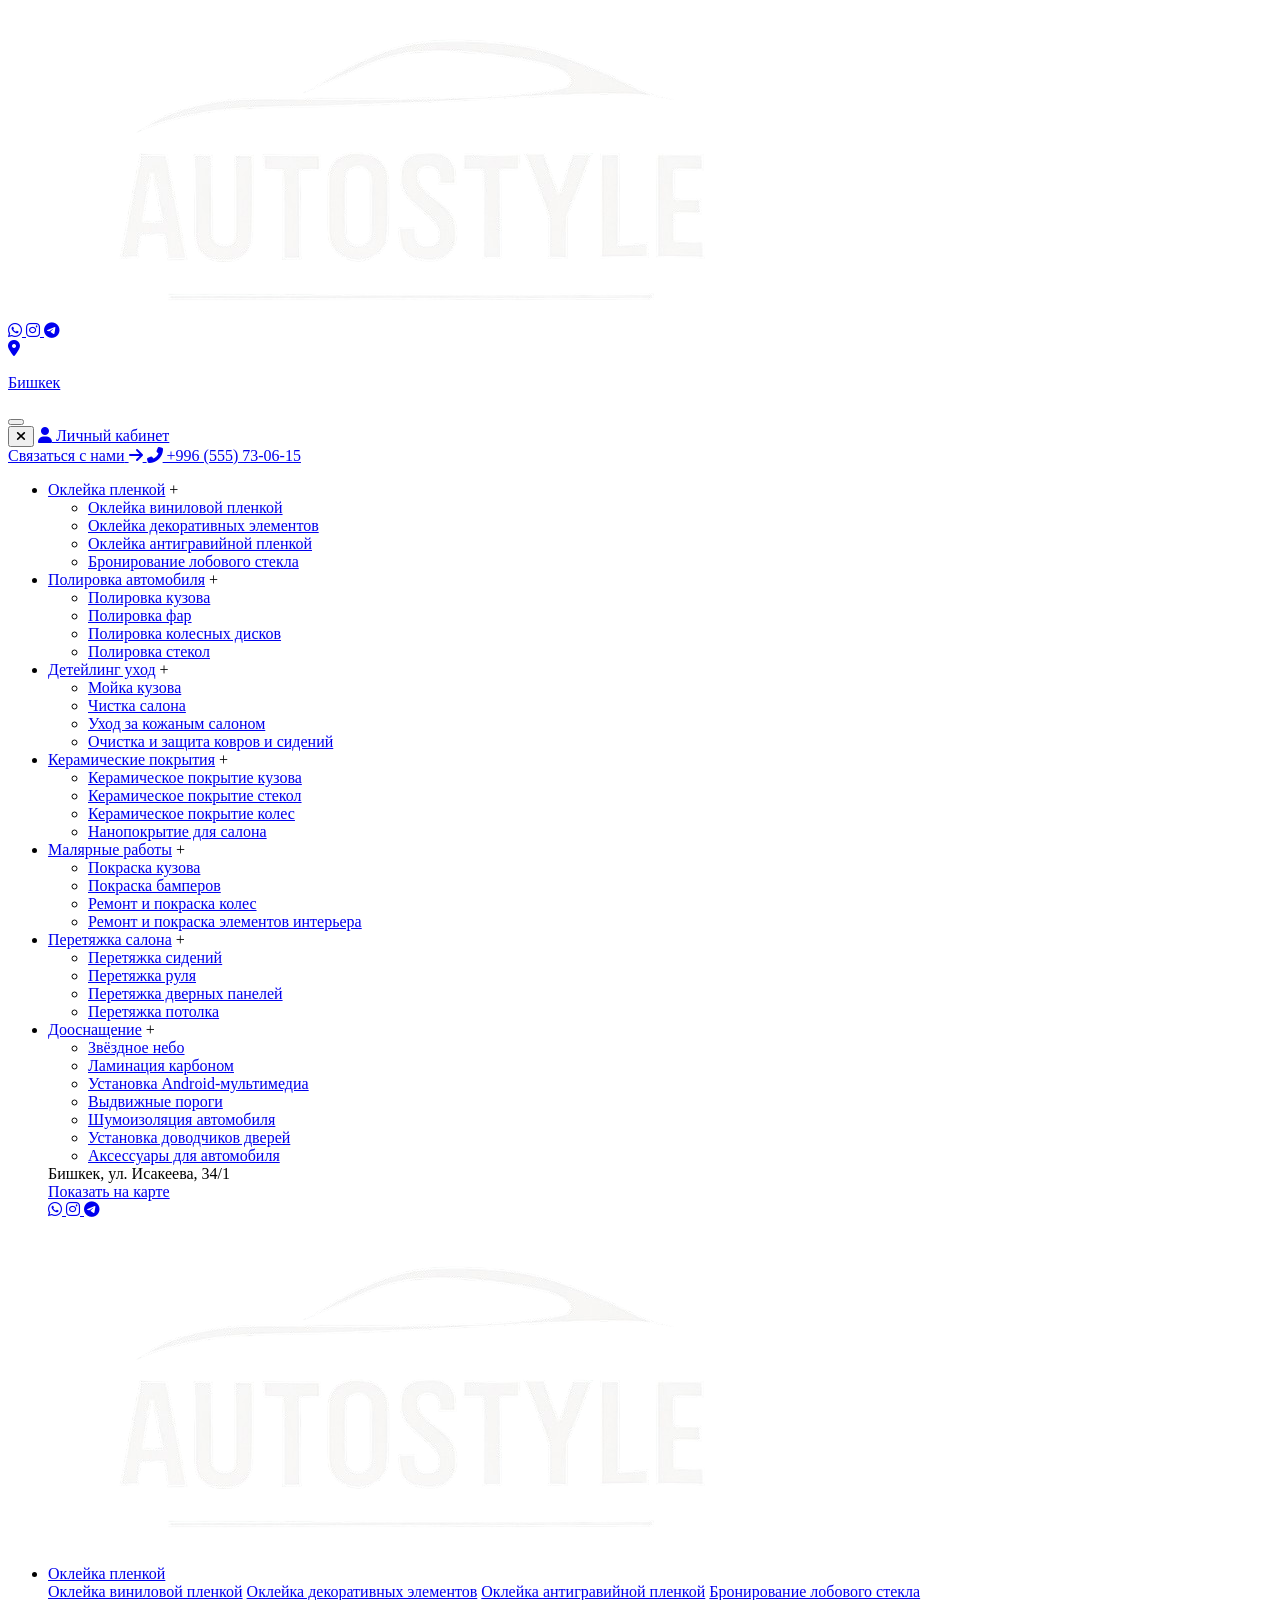
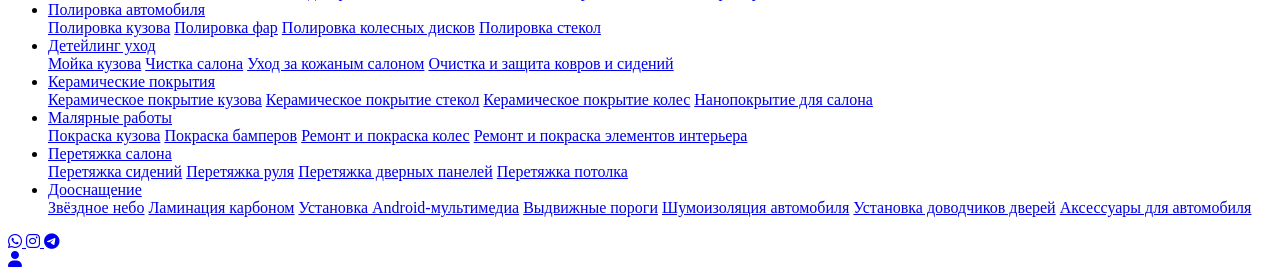
<file: autostyles/header.html>
<!DOCTYPE html>
<html lang="ru">

<head>
  <meta charset="UTF-8" />
  <meta name="viewport" content="width=device-width, initial-scale=1.0" />

  <meta http-equiv="X-UA-Compatible" content="IE=edge" />

  <!-- ✅ SEO -->
  <meta name="description" content="Премиальный детейлинг-центр: полировка, химчистка, защита кузова. Онлайн-запись.">
  <meta name="keywords" content="детейлинг, химчистка авто, полировка, авто мойка, керамика, пленка, антидождь">
  <meta name="author" content="Autosyles">


  <!-- ✅ Google Fonts -->
  <link rel="preconnect" href="https://fonts.googleapis.com">
  <link rel="preconnect" href="https://fonts.gstatic.com" crossorigin>
  <link href="https://fonts.googleapis.com/css2?family=Roboto:ital,wght@0,100..900;1,100..900&display=swap"
    rel="stylesheet">








  <!-- ✅ Font Awesome (один раз!) -->
  <link rel="stylesheet" href="https://cdnjs.cloudflare.com/ajax/libs/font-awesome/6.7.2/css/all.min.css"
    integrity="sha512-Evv84Mr4kqVGRNSgIGL/F/aIDqQb7xQ2vcrdIwxfjThSH8CSR7PBEakCr51Ck+w+/U6swU2Im1vVX0SVk9ABhg=="
    crossorigin="anonymous" referrerpolicy="no-referrer" />

  <!-- ✅ Стили -->

  <!-- <link rel="stylesheet" href="/css/header.css" /> -->


  <title>Autosyles</title>
</head>

<body>
  <header class="header-mobile">

    <div class="logo">
      <a href="/pag1.html">
        <img src="./img/logo2.png" alt="Logo">
      </a>
    </div>


    <div class="socials">
      <!-- WhatsApp -->
      <a href="https://wa.me/996996555730615" class="social-icon" aria-label="WhatsApp" target="_blank">
        <i class="fab fa-whatsapp"></i>
      </a>

      <!-- Instagram -->
      <a href="https://www.instagram.com/t.m.a_kg/" class="social-icon" aria-label="Instagram" target="_blank">
        <i class="fab fa-instagram"></i>
      </a>

      <!-- Telegram -->
      <a href="https://t.me/996996555730615" class="social-icon" aria-label="Telegram" target="_blank">
        <i class="fab fa-telegram"></i>
      </a>
    </div>

    <!-- Город -->
    <div class="city">
      <a href="https://go.2gis.com/oVZ2o" target="_blank" aria-label="Ссылка на карту">
        <i class="fas fa-map-marker-alt"></i>
        <p> Бишкек</p>
      </a>
    </div>


    <button class="menu-toggle" aria-controls="main-nav" aria-expanded="false">
      <span class="bar"></span>
      <span class="bar"></span>
      <span class="bar"></span>
    </button>

    <nav class="mobile-nav" id="main-nav">
      <button class="close-menu-btn" aria-label="Закрыть меню">
        <i class="fas fa-times"></i>
      </button>
      <a href="auth.html" class="mobile-menu__login">
        <i class="fas fa-user"></i>
        <span>Личный кабинет</span>
      </a>



      <div class="contact-block">
        <a href="pag1.html#form-section" class="contact-btn">
          <span>Связаться с нами</span>
          <i class="fas fa-arrow-right"></i>
        </a>
        <a href="tel:+996 (555) 73-06-15" class="phone-link">
          <i class="fas fa-phone-alt"></i>
          +996 (555) 73-06-15
        </a>
      </div>



      <ul class="accordion-menu">
        <li class="menu-item has-submenu">
          <a href="okleyka.html" class="menu-link main-title" aria-expanded="false"
            data-target="#submenu-okleyka">Оклейка
            пленкой</a>
          <span class="toggle-icon">+</span>
          <ul class="submenu" id="submenu-okleyka">
            <li><a href="okleyka.html#vinylWrapService">Оклейка виниловой пленкой</a></li>
            <li><a href="okleyka.html#decorativeWrap">Оклейка декоративных элементов</a></li>
            <li><a href="okleyka.html#antiGravWrap">Оклейка антигравийной пленкой</a></li>
            <li><a href="okleyka.html#windshieldWrap">Бронирование лобового стекла</a></li>
          </ul>
        </li>

        <li class="menu-item has-submenu">
          <a href="polirovka.html" class="menu-link main-title" aria-expanded="false"
            data-target="#submenu-polirovka">Полировка
            автомобиля</a>
          <span class="toggle-icon">+</span>
          <ul class="submenu" id="submenu-polirovka">
            <li><a href="polirovka.html#bodyPolishing">Полировка кузова</a></li>
            <li><a href="polirovka.html#headlightPolishing">Полировка фар</a></li>
            <li><a href="polirovka.html#wheelPolishing">Полировка колесных дисков</a></li>
            <li><a href="polirovka.html#glassPolishing">Полировка стекол</a></li>
          </ul>
        </li>
        <li class="menu-item has-submenu">
          <a href="uhod.html" class="menu-link main-title" aria-expanded="false" data-target="#submenu-uhod">Детейлинг
            уход</a>
          <span class="toggle-icon">+</span>
          <ul class="submenu" id="submenu-uhod">
            <li><a href="uhod.html#bodyWash">Мойка кузова</a></li>
            <li><a href="uhod.html#interiorCleaning">Чистка салона</a></li>
            <li><a href="uhod.html#leatherCare">Уход за кожаным салоном</a></li>
            <li><a href="uhod.html#carpetSeatProtection">Очистка и защита ковров и сидений</a></li>
          </ul>
        </li>

        <li class="menu-item has-submenu">
          <a href="ceramic.html" class="menu-link main-title" aria-expanded="false"
            data-target="#submenu-ceramic">Керамические
            покрытия</a>
          <span class="toggle-icon">+</span>
          <ul class="submenu" id="submenu-ceramic">
            <li><a href="ceramic.html#ceramicBody">Керамическое покрытие кузова</a></li>
            <li><a href="ceramic.html#ceramicGlass">Керамическое покрытие стекол</a></li>
            <li><a href="ceramic.html#ceramicWheels">Керамическое покрытие колес</a></li>
            <li><a href="ceramic.html#nanoInterior">Нанопокрытие для салона</a></li>
          </ul>
        </li>

        <li class="menu-item has-submenu">
          <a href="molyar.html" class="menu-link main-title" aria-expanded="false"
            data-target="#submenu-molyar">Малярные
            работы</a>
          <span class="toggle-icon">+</span>
          <ul class="submenu" id="submenu-molyar">
            <li><a href="molyar.html#bodyPaint">Покраска кузова</a></li>
            <li><a href="molyar.html#bumperPaint">Покраска бамперов</a></li>
            <li><a href="molyar.html#wheelRepairPaint">Ремонт и покраска колес</a></li>
            <li><a href="molyar.html#interiorRepairPaint">Ремонт и покраска элементов интерьера</a></li>
          </ul>
        </li>

        <li class="menu-item has-submenu">
          <a href="salon.html" class="menu-link main-title" aria-expanded="false" data-target="#submenu-salon">Перетяжка
            салона</a>
          <span class="toggle-icon">+</span>
          <ul class="submenu" id="submenu-salon">
            <li><a href="salon.html#seatUpholstery">Перетяжка сидений</a></li>
            <li><a href="salon.html#steeringUpholstery">Перетяжка руля</a></li>
            <li><a href="salon.html#doorPanelUpholstery">Перетяжка дверных панелей</a></li>
            <li><a href="salon.html#roofUpholstery">Перетяжка потолка</a></li>
          </ul>
        </li>

        <li class="menu-item has-submenu">
          <a href="osnash.html" class="menu-link main-title" aria-expanded="false"
            data-target="#submenu-osnash">Дооснащение</a>
          <span class="toggle-icon">+</span>
          <ul class="submenu" id="submenu-osnash">
            <li><a href="osnash.html#multimediaSystems">Звёздное небо</a></li>
            <li><a href="osnash.html#rearViewCamera">Ламинация карбоном</a></li>
            <li><a href="osnash.html#parktronics">Установка Android-мультимедиа</a></li>
            <li><a href="osnash.html#seatHeating">Выдвижные пороги</a></li>
            <li><a href="osnash.html#soundproof">Шумоизоляция автомобиля</a></li>
            <li><a href="osnash.html#doorClosers">Установка доводчиков дверей</a></li>
            <li><a href="osnash.html#accessories">Аксессуары для автомобиля</a></li>
          </ul>
        </li>

        <!-- Вставляешь в низ мобильного меню -->
        <div class="menu-location">
          <div class="location-info">
            <span class="city">Бишкек,</span>
            <span class="address">ул. Исакеева, 34/1</span>
          </div>
          <a href="https://yandex.ru/maps/?text=Бишкек, улица Исакеева, 34/1" target="_blank" class="map-button">
            Показать на карте
          </a>
        </div>


        <div class="socials">
          <!-- WhatsApp -->
          <a href="https://wa.me/996996555730615" class="social-icon" aria-label="WhatsApp" target="_blank">
            <i class="fab fa-whatsapp"></i>
          </a>

          <!-- Instagram -->
          <a href="https://www.instagram.com/t.m.a_kg/" class="social-icon" aria-label="Instagram" target="_blank">
            <i class="fab fa-instagram"></i>
          </a>

          <!-- Telegram -->
          <a href="https://t.me/996996555730615" class="social-icon" aria-label="Telegram" target="_blank">
            <i class="fab fa-telegram"></i>
          </a>
        </div>


      </ul>
    </nav>


  </header>




  <header class="desktop-header">
    <div class="desktop-header__container">
      <div class="desktop-header__left">
        <a href="pag1.html" class="desktop-header__logo">
          <img src="./img/logo2.png" alt="Логотип компании">
        </a>

      </div>

      <nav class="desktop-header__nav">
        <ul class="desktop-menu">
          <li class="desktop-menu__item">
            <a href="okleyka.html">Оклейка пленкой</a>
            <div class="desktop-submenu">
              <a href="okleyka.html#vinylWrapService">Оклейка виниловой пленкой</a>
              <a href="okleyka.html#decorativeWrap">Оклейка декоративных элементов</a>
              <a href="okleyka.html#antiGravWrap">Оклейка антигравийной пленкой</a>
              <a href="okleyka.html#windshieldWrap">Бронирование лобового стекла</a>
            </div>
          </li>

          <li class="desktop-menu__item">
            <a href="polirovka.html">Полировка автомобиля</a>
            <div class="desktop-submenu">
              <a href="polirovka.html#bodyPolishing">Полировка кузова</a>
              <a href="polirovka.html#headlightPolishing">Полировка фар</a>
              <a href="polirovka.html#wheelPolishing">Полировка колесных дисков</a>
              <a href="polirovka.html#glassPolishing">Полировка стекол</a>
            </div>
          </li>

          <li class="desktop-menu__item">
            <a href="uhod.html">Детейлинг уход</a>
            <div class="desktop-submenu">
              <a href="uhod.html#bodyWash">Мойка кузова</a>
              <a href="uhod.html#interiorCleaning">Чистка салона</a>
              <a href="uhod.html#leatherCare">Уход за кожаным салоном</a>
              <a href="uhod.html#carpetSeatProtection">Очистка и защита ковров и сидений</a>
            </div>
          </li>

          <li class="desktop-menu__item">
            <a href="ceramic.html">Керамические покрытия</a>
            <div class="desktop-submenu">
              <a href="ceramic.html#ceramicBody">Керамическое покрытие кузова</a>
              <a href="ceramic.html#ceramicGlass">Керамическое покрытие стекол</a>
              <a href="ceramic.html#ceramicWheels">Керамическое покрытие колес</a>
              <a href="ceramic.html#nanoInterior">Нанопокрытие для салона</a>
            </div>
          </li>

          <li class="desktop-menu__item">
            <a href="molyar.html">Малярные работы</a>
            <div class="desktop-submenu">
              <a href="molyar.html#bodyPaint">Покраска кузова</a>
              <a href="molyar.html#bumperPaint">Покраска бамперов</a>
              <a href="molyar.html#wheelRepairPaint">Ремонт и покраска колес</a>
              <a href="molyar.html#interiorRepairPaint">Ремонт и покраска элементов интерьера</a>
            </div>
          </li>

          <li class="desktop-menu__item">
            <a href="salon.html">Перетяжка салона</a>
            <div class="desktop-submenu">
              <a href="salon.html#seatUpholstery">Перетяжка сидений</a>
              <a href="salon.html#steeringUpholstery">Перетяжка руля</a>
              <a href="salon.html#doorPanelUpholstery">Перетяжка дверных панелей</a>
              <a href="salon.html#roofUpholstery">Перетяжка потолка</a>
            </div>
          </li>

          <li class="desktop-menu__item">
            <a href="osnash.html">Дооснащение</a>
            <div class="desktop-submenu">
              <a href="osnash.html#multimediaSystems">Звёздное небо</a>
              <a href="osnash.html#rearViewCamera">Ламинация карбоном</a>
              <a href="osnash.html#parktronics">Установка Android-мультимедиа</a>
              <a href="osnash.html#seatHeating">Выдвижные пороги</a>
              <a href="osnash.html#soundproof">Шумоизоляция автомобиля</a>
              <a href="osnash.html#doorClosers">Установка доводчиков дверей</a>
              <a href="osnash.html#accessories">Аксессуары для автомобиля</a>
            </div>
          </li>
        </ul>
      </nav>

      <div class="desktop-header__right">
        <div class="desktop-header__socials">
          <!-- WhatsApp -->
          <a href="https://wa.me/996996555730615" class="desktop-header__social-icon" aria-label="WhatsApp"
            target="_blank">
            <i class="fab fa-whatsapp"></i>
          </a>

          <!-- Instagram -->
          <a href="https://www.instagram.com/t.m.a_kg/" class="desktop-header__social-icon" aria-label="Instagram"
            target="_blank">
            <i class="fab fa-instagram"></i>
          </a>

          <!-- Telegram -->
          <a href="https://t.me/996996555730615" class="desktop-header__social-icon" aria-label="Telegram"
            target="_blank">
            <i class="fab fa-telegram"></i>
          </a>
        </div>

        <a href="auth.html" class="desktop-header__login">
          <i class="fas fa-user"></i>

        </a>
      </div>
    </div>
  </header>




</body>
</file>
